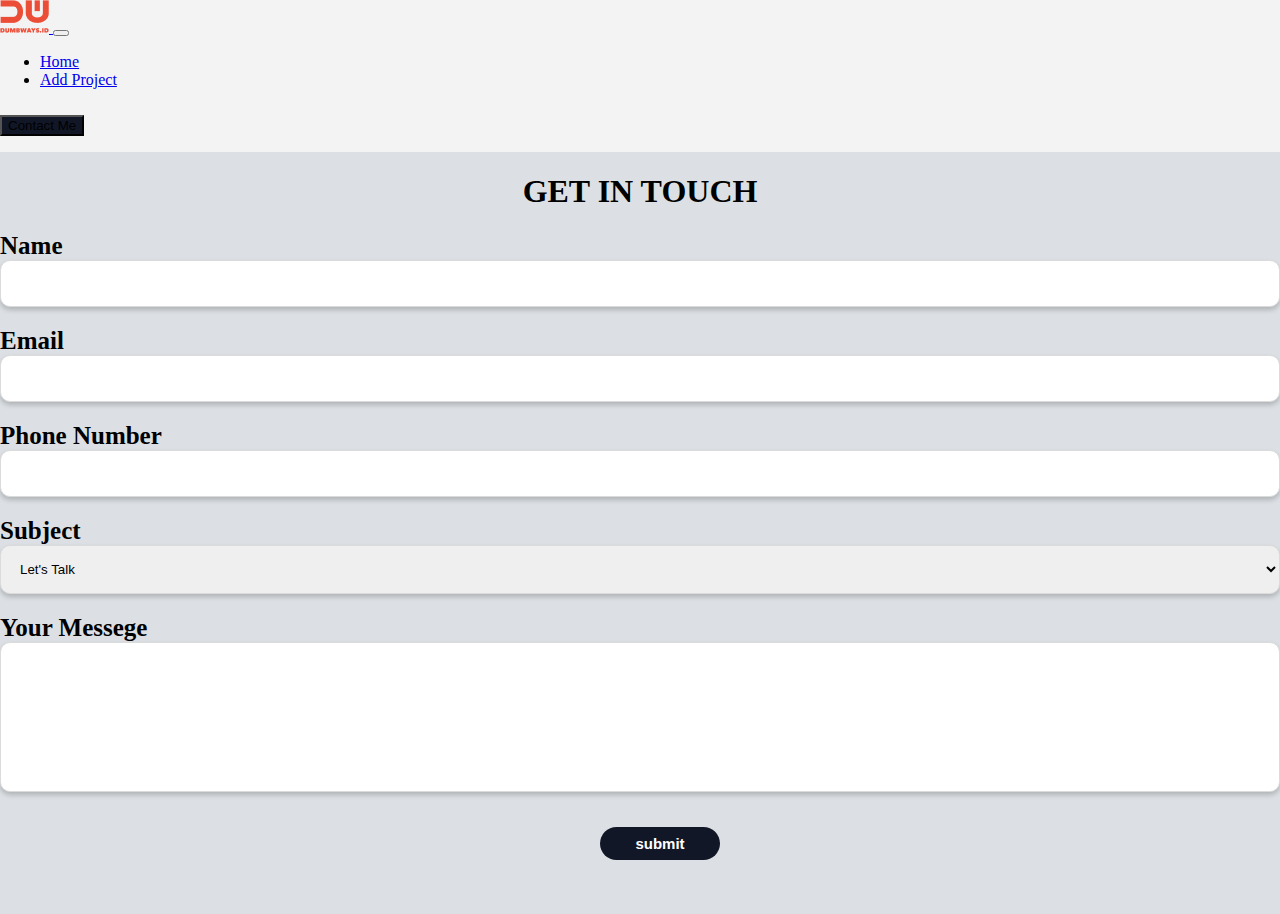
<file: contact.html>
<html>
<head>
    <link
    rel="stylesheet"
    href="https://cdnjs.cloudflare.com/ajax/libs/font-awesome/6.2.1/css/all.min.css"
    integrity="sha512-MV7K8+y+gLIBoVD59lQIYicR65iaqukzvf/nwasF0nqhPay5w/9lJmVM2hMDcnK1OnMGCdVK+iQrJ7lzPJQd1w=="
    crossorigin="anonymous"
    referrerpolicy="no-referrer" />
    <link href="https://cdn.jsdelivr.net/npm/bootstrap@5.3.0-alpha3/dist/css/bootstrap.min.css" rel="stylesheet" integrity="sha384-KK94CHFLLe+nY2dmCWGMq91rCGa5gtU4mk92HdvYe+M/SXH301p5ILy+dN9+nJOZ" crossorigin="anonymous">
    <link href="./assets/css/style.css" rel="stylesheet">
    <meta name="viewport" content="width=device-width, initial-scale=1.0" />
    <title>Contact Me</title>
</head>
<body>
    <nav class="navbar navbar-expand-lg bg-body-tertiary">
        <div class="container">
            <a class="navbar-brand" href="#">
                <img src="./assets/logo/logo.png"/>
            </a>
            <button class="navbar-toggler" type="button" data-bs-toggle="collapse" data-bs-target="#navbarSupportedContent" aria-controls="navbarSupportedContent" aria-expanded="false" aria-label="Toggle navigation">
                <span class="navbar-toggler-icon"></span>
            </button>
            <div class="collapse navbar-collapse" id="navbarSupportedContent">
                <ul class="navbar-nav me-auto mb-2 mb-lg-0">
                    <li class="nav-item">
                        <a class="nav-link active" aria-current="page" href="/">Home</a>
                    </li>
                    <li class="nav-item">
                        <a class="nav-link" href="/addProject">Add Project</a>
                    </li>
                </ul>
                <form class="d-flex" role="search">
                    <a href="/contact">
                        <button class="btn text-white contact-me" style="margin-top: 10px;" type="submit">Contact Me</button>
                    </a>
                </form>
          </div>
        </div>
      </nav>

        <h1 class="center"> GET IN TOUCH</h1>
        <form class="form-myProject">
            <div>
                <label for="name">Name</label>
                <input type="text" id="name">
            </div>
            <div>
                <label for="email">Email</label>
                <input type="text" id="email">
            </div>
            <div>
                <label for="phone">Phone Number</label>
                <input type="number" id="phone">
            </div>
            <div>
                <label for="subject">Subject</label>
                <select id="subject">
                    <option>Let's Talk</option>
                    <option>Let's Collaboration</option>
                    <option>I am Hiring</option>
                </select>
            </div>
            <div>
                <label for="message">Your Messege</label>
                <textarea id="message" class="textarea"></textarea>
            </div>
            <div class="submit-button">
                <button class="button" type="button" onclick="getData()">submit</button>
            </div>
        </form>
<br><br><br>
<script src="./assets/js/script.js"></script>
<script src="./assets/js/hamburger-menu.js"></script> 
<script src="https://cdn.jsdelivr.net/npm/bootstrap@5.3.0-alpha3/dist/js/bootstrap.bundle.min.js" integrity="sha384-ENjdO4Dr2bkBIFxQpeoTz1HIcje39Wm4jDKdf19U8gI4ddQ3GYNS7NTKfAdVQSZe" crossorigin="anonymous"></script>

</body>
</html>
</file>
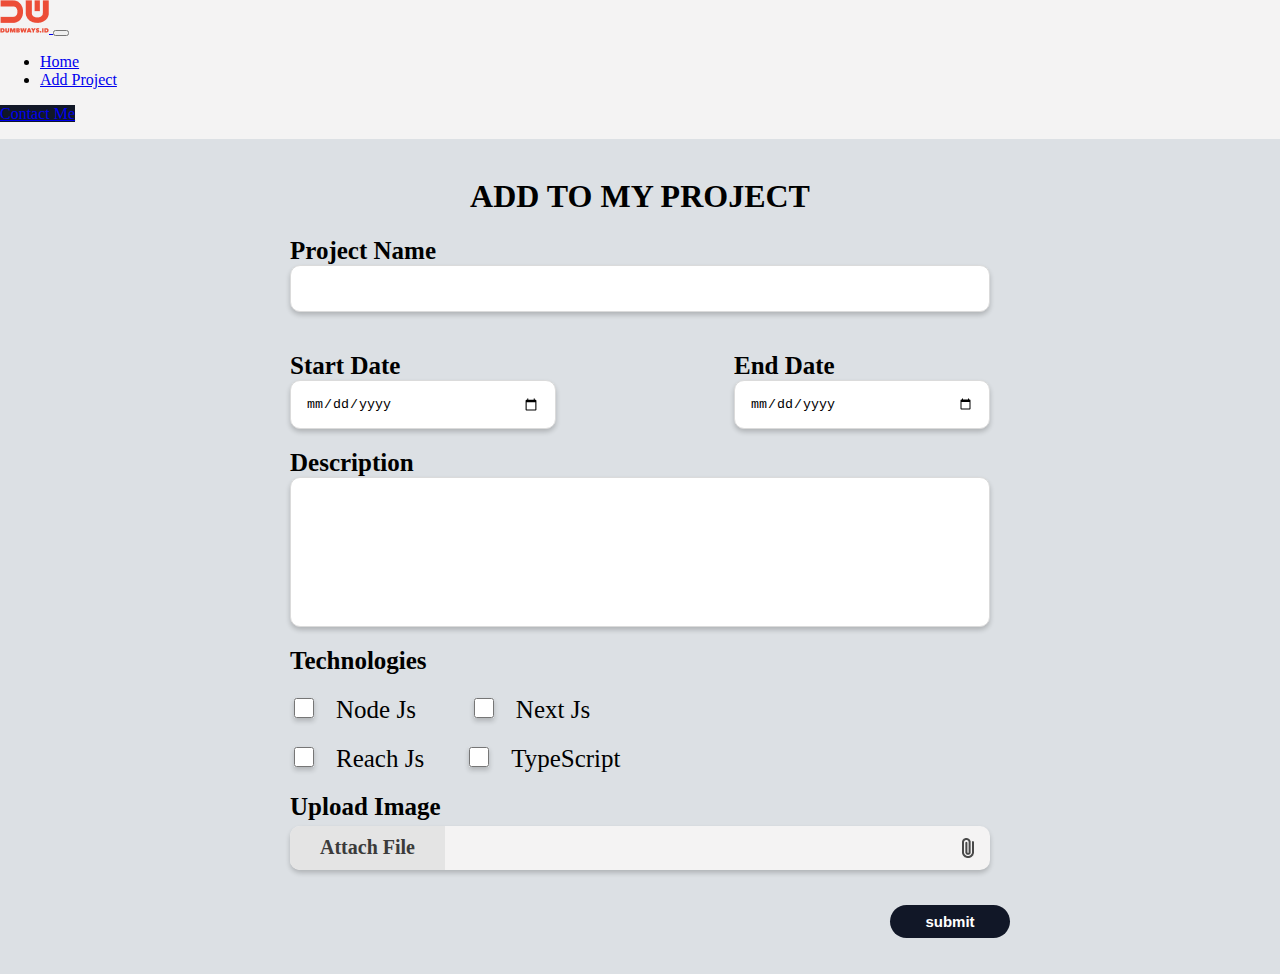
<file: myProject.html>
<html>
<head>
    <link
    rel="stylesheet"
    href="https://cdnjs.cloudflare.com/ajax/libs/font-awesome/6.2.1/css/all.min.css"
    integrity="sha512-MV7K8+y+gLIBoVD59lQIYicR65iaqukzvf/nwasF0nqhPay5w/9lJmVM2hMDcnK1OnMGCdVK+iQrJ7lzPJQd1w=="
    crossorigin="anonymous"
    referrerpolicy="no-referrer" />
    <link href="https://cdn.jsdelivr.net/npm/bootstrap@5.3.0-alpha3/dist/css/bootstrap.min.css" rel="stylesheet" integrity="sha384-KK94CHFLLe+nY2dmCWGMq91rCGa5gtU4mk92HdvYe+M/SXH301p5ILy+dN9+nJOZ" crossorigin="anonymous">
    <link href="./assets/css/style.css" rel="stylesheet">
    <meta name="viewport" content="width=device-width, initial-scale=1.0" />
    <title>My Project</title>
</head>
<body>
    <nav class="navbar navbar-expand-lg bg-body-tertiary">
        <div class="container">
            <a class="navbar-brand" href="#">
                <img src="./assets/logo/logo.png"/>
            </a>
            <button class="navbar-toggler" type="button" data-bs-toggle="collapse" data-bs-target="#navbarSupportedContent" aria-controls="navbarSupportedContent" aria-expanded="false" aria-label="Toggle navigation">
                <span class="navbar-toggler-icon"></span>
            </button>
            <div class="collapse navbar-collapse" id="navbarSupportedContent">
                <ul class="navbar-nav me-auto mb-2 mb-lg-0">
                    <li class="nav-item">
                        <a class="nav-link " aria-current="page" href="/">Home</a>
                    </li>
                    <li class="nav-item">
                        <a class="nav-link active" href="/addProject">Add Project</a>
                    </li>
                </ul>
                <form class="d-flex" role="search">
                    <a href="/contact" class="btn text-white contact-me">
                        Contact Me
                    </a>
                </form>
          </div>
        </div>
      </nav>
<div class="container"><br>
        <h1 class="center"> ADD TO MY PROJECT</h1>
        <div style="width:700px; margin: auto;">
        <form action="/add-project" class="form-myProject" method="post">
            <div>
                <label for="projectName">Project Name</label>
                <input name="projectName" type="text" id="projectName">
            </div>
            <div class="date">
                <div class="start-date">
                    <label for="start">Start Date</label>
                    <input name="start" type="date" id="start">
                </div>
                <div class="end-date">
                    <label for="end">End Date</label>
                    <input name="end" type="date" id="end">
                </div>
            </div>
            <div>
                <label for="desc">Description</label>
                <textarea name="desc" id="desc" class="textarea"> </textarea>
            </div>
            <div >
                <label>Technologies</label>
                    <div class="checkbox">
                        <input name="node" type="checkbox" id="node" value="node.png">
                        <label style="margin-right: 50px;">Node Js</label>
                        <input name="next" type="checkbox" id="next" value="next.png">
                        <label>Next Js </label>
                    </div>
                    <div class="checkbox">
                        <input name="reach" type="checkbox" id="reach" value="reach.png">
                        <label style="margin-right: 37px;">Reach Js</label>
                        <input name="typeScript" type="checkbox" id="typeScript" value="typeScript.png">
                        <label>TypeScript </label>
                    </div>
            </div>
            <div>
                <label>Upload Image</label>
                <label class="input-img" for="foto">
                    <p>Attach File</p>
                    <img src="./assets/icon/file.png" >
                </label>
                <input type="file" id="foto" hidden/>
            </div>
            <div class="submit-button">
                <button class="button">submit</button>
            </div>
        </form>
    </div>
</div>
<br><br>


<script src="https://cdn.jsdelivr.net/npm/bootstrap@5.3.0-alpha3/dist/js/bootstrap.bundle.min.js" integrity="sha384-ENjdO4Dr2bkBIFxQpeoTz1HIcje39Wm4jDKdf19U8gI4ddQ3GYNS7NTKfAdVQSZe" crossorigin="anonymous"></script>
<script src="../assets/js/script.js"></script>
<script src="../assets/js/hamburger-menu.js"></script> 
</body>
</html>
</file>
<file: assets/css/style.css>
body {
    margin: 0;
     font-family: Poppins;
     background-color: #DCE0E4;
 }
/* navbar */ 
nav {
    display: flex;
    background-color: #F4F3F3;
    justify-content: space-between;
}
.nav-left ul{
    display: flex;
    align-items: center;
    list-style-type: none;
    
}

.nav-left a {
    text-decoration: none;
    color: black;
    margin-left: 30px;
    font-weight: 600;
}
.nav-left a:hover{
    color:rgb(255, 97, 40);
}
.nav-left{
margin-left: 50px;
}

.button-nav button { 
display: flex;
background-color: #111727;
padding:7px;
color: white;
border-radius:7px;
width: 100px;
justify-content: center;
margin-top: 20px;
margin-right:50px;
}
.contact-me{
    background-color: #111727; 
}
.contact-me:hover{
    background-color: #000000;
    color:rgb(255, 255, 255);
}
/* .active{
    background-color: rgb(255, 97, 40) !important;
   
} */

.humberger-nav-container .button  {
    padding:10px;
    width:140px;
    border-radius:10px;
    border:none;
    background-color: #111727;
    color: rgb(243, 243, 243);
    font-size:17px;
    display: flex;
    margin: 0 auto;
    justify-content: center;
    font-weight: 550;
}

#barsmenu {
    display: none;
}
/* form */
.form-myProject {
margin: 0 !important;
}
form input, textarea, select {
width: 100%;
padding: 15px;
border: 1px solid #dbdbdb;
box-shadow: 0 3px 5px rgba(0, 0, 0, 0.2);
border-radius:10px;
}
form div {
    margin-top:20px;
}
form label {
    font-size:25px;
    font-weight:600;
}

.center {
  text-align: center;
}

form .button  {
    margin: 15px 0 0 600px;
    padding:8px;
    width:120px;
    border-radius:30px;
    border:none;
    background-color: #111727;
    color: white;
    font-size:15px;
    font-weight: bold;
}


form .textarea {
    resize: none;
    height: 150px;  
}

/* home */
.container-home {
    background-color:white; 
    margin: 50px auto;
    border-radius:5px;
    padding:50px 100px;
    box-shadow: 0 15px 10px rgba(0,0,0,0.2);
    display:flex;
    justify-content: space-between;

}
.left-information {
    width: 515px;
}
.left-information p {
    text-align: justify;
}
.left-information h1 {
    justify-content:center ;
}
.left-information span{
    font-size: 20px;
}
.icon-sosmed {  
    justify-content:center ;
    margin-top:50px;
}
.contact{
    width:100px; 
    padding:8px;
    border-radius:200px;
    background-color: rgb(17, 23, 39);
    color:white; 
    font-size:18px;
    margin-top: 20px;
}
.icon-sosmed img{
    width:40px;
    height:40px;
}

.icon-gap {
    margin-left: 20px;
}
.right-information{ 
    width:380px;
    height:auto;
    border-radius:10px;
    box-shadow: 0 0px 15px rgba(0,0,0,0.2) ;
    text-align: center;
}
.right-information img {
    width: 100%; 
    border-top-right-radius:10px; 
    border-top-left-radius: 10px;
}
.right-information a{
    font-size: 25px;
    text-align: center;
    font-weight: bold;
}
.right-information span{
    font-size: 15px;
    font-weight: bold;
    margin-top: -10px;
}


/* HOME */


/*  my Project* input*/
.checkbox input{
    width: 20px;
    height: 20px;
    margin-right: 18px;
}
.checkbox label{
    font-size: 25px;
    font-weight: 500;
}
.date{
    display: flex;
    justify-content: space-between;
}

.input-img{    
    display: flex;
    background: #f4f3f3;
    cursor: pointer;
    margin-top: 5px;
    justify-content:space-between;
    border-radius: 10px;
    text-align: center;
    box-shadow: 0 3px 5px 
    rgba(0,0,0,0.2) ;
}
.input-img p{
    background-color: E4E4E4;
    font-size: 20px;
    padding: 10px 30px 10px;
    color: rgb(59, 59, 59);
    margin:0;
    border-top-left-radius: 10px;
    border-bottom-left-radius: 10px;
}
.input-img img{
    margin: 10px;
}
 
/* konten myProject */
.myProject{
    width: 100%;
    background-color: #F8F8F8;
}
.myProject h1{
    margin-top: 10px;
    text-align: center;
}
.project{
    margin: 0 auto;
    display: flex;
    flex-flow: wrap;
    justify-content: center;
}
/* .project .contents{
    background-color: #ffffff;
    width:280px;
    padding: 10px;
    margin-right:30px;
    margin-bottom: 20px;
    border-radius: 10px;
    box-shadow: 0 3px 5px 
    rgba(0,0,0,0.2) ;
} */

.contents img{
    width:100%;
    height:200px;
    border-radius:10px;
    object-fit: cover;
}

.title-project{
    font-size:17px;
    font-weight: 600;
}
.duration-project{
    font-size: 13px;
    margin-top: 0;
}
.descrip-project{
    font-size: 15px;
    white-space: nowrap;
    text-overflow: ellipsis;
    overflow: hidden;
    margin-bottom: 10px;
}
.card .tech{
    width:30px;
    height: 30px;
    margin-right: 5px;
}
.button-edit-delete{
    display: flex;
    justify-content:space-between;
   
}
.button-edit-delete .edit{
    width:145px;
    padding: 5px;
    background-color:#111727;
    font-size: 15px;
    color: white;
    border: 1px solid #ffffff;
    border-radius: 10px;
    box-shadow: 0 0px 5px 
    rgba(0,0,0,0.2) ;
}
.edit:hover{
    background-color:#1e28b6;
}
.button-edit-delete .delete{
    width: 145px;
    font-size: 15px;
    color: white;
    border: 1px solid #ffffff;
    box-shadow: 0 0px 5px 
    rgba(0,0,0,0.2) ;
    border-radius: 10px;
    background-color: #111727;
}
.delete:hover{
    background-color: #dd2828;
}
.detail-content{
    margin:0;
    padding: 0 30px;
    
}
.detail-content h1{
    text-align: center;
}
.container-detail-project {
    display: flex;
    justify-content: space-between;
}


.bars{
    width:25px;  
    border:2px solid rgb(0, 0, 0, 0.6);
    display: block;
    margin-bottom:3px;
}
.cv{
    text-decoration: none;
    color: #000000;
    font-size: 18px;
    
}
.download-cv{
    width: 30px; 
    height: 30px; 
    margin-left:10px;
    text-decoration: none;
}
/* testimonial */
.container-testi{  
    display: flex;  
    flex-flow: wrap;
    justify-content: center;
}
.card{  
    background-color: rgba(255, 255, 255, 0.8);
    box-shadow: 0 0px 10px rgba(0, 0, 0, 0.4);
    border-radius:7px;
    padding: 20px;
    margin: 0 10px;
}
.card .img{
    width: 100%;
    height:180px;
    object-fit: cover;

}
.card .quote{
    font-size:15px;
    white-space: nowrap;
    text-overflow: ellipsis;
    overflow: hidden;
}
.card .nama{
    text-align: right;
    margin-right: 30px;
    font-weight:600;

}
.rating-btn{
    width:50px;
    padding: 10px;
    border:0.5px solid white;
    color:white;
    box-shadow: 0 0px 10px rgba(0, 0, 0, 0.2);
    background-color:#111727;
}
/* testimonial */


/* responsive */
@media only screen and (max-width:900px) {
    nav{
        background-color: #DCE0E4;
    }
    .nav-left{
        margin-left:1px;
        align-items: center;
    }
    #barsmenu{
        display: flex;
        margin-right:10px;
    }
    .nav-left li{
        display: none;
    }
    .button-nav{
        display: none;
    }
    .humberger-nav-container .button .active{
        background-color: orangered;
    }
    /* HOME */
    .container-home{
        flex-direction: column;
        margin:20px 45px;
        padding:10px 50px;   
    }
    .left-information{
        width: 100%;
        justify-self:center;
    }
    .left-information h1{
        font-size:25px;
        
    }
    .left-information p{
        font-size:14px;
    }
    .left-information .contact{
        margin-right:20px;
        font-size:15px;
        padding:5px 10px;
    }
    .left-information .cv{
        font-size:17px;
        margin-left:16px;
    }
    .right-information{
        width:60%;
        margin:20px auto;
    }
    .right-information img{
        width:100%;
        height:50%;
        object-fit: cover;
    }
    .right-information a{
        font-size: 20px;
        text-align: center;
        font-weight: bold;
    }
    .right-information span{
        font-size: 13px;
    }
    .icon-sosmed{
        margin-left:200px;
    }
    .icon-gap{
        margin-left:10px;
    }

    .icon-sosmed img{
        width:35px;
        height:35px;        
    }
    .icon-gap{
        flex-direction:row;
    }
    /* MyProject */
    .center{
        font-size: 25px;
    }
    .form-myProject label{
    font-size:20px;
    }
    .form-myProject{
    width:80%;
    }
    .input-img p{
        font-size:17px;
    }
    .submit-button .button{
    margin-left:68%;
    }
    .project{
        width:80%;
        margin: 0 auto;
        display: flex;
        flex-flow: wrap;
        justify-content: center;
    }
    .project .contents{
        width:40%;
    }
    /* testimonial */
    .container-testi{
        width:90%;
        justify-content: center;
        
    }
    .card{
        width: 40%;
        margin: 20px;
        justify-content: center;
    }

}
@media only screen and (max-width:720px){

    .icon-sosmed{
        margin-left:150px;
    }
    .project .contents{
        width:35%;
    }
    .contents .tech{
        width: 20px;
        height: 20px; 
     }
     .download-cv{
        width: 25px; 
        height: 25px; 
        margin-left:5px;
    }
}
@media only screen and (max-width:600px){
    .icon-sosmed{
        margin-left:50px;
    }
    .icon-sosmed img{
        width:25px;
        height:25px;        
    }
    .left-information .cv{
        font-size:14px;
    }
    .download-cv{
        margin-left:3px;
    }
    .left-information .cv{
        margin-left: 0;
    }
    .left-information h1{
        font-size:22px;
    }
}
@media only screen and (max-width:500px){
    .project .contents{
        width:70%;
    }
    .card{
        width: 100%;
    }
}
</file>
